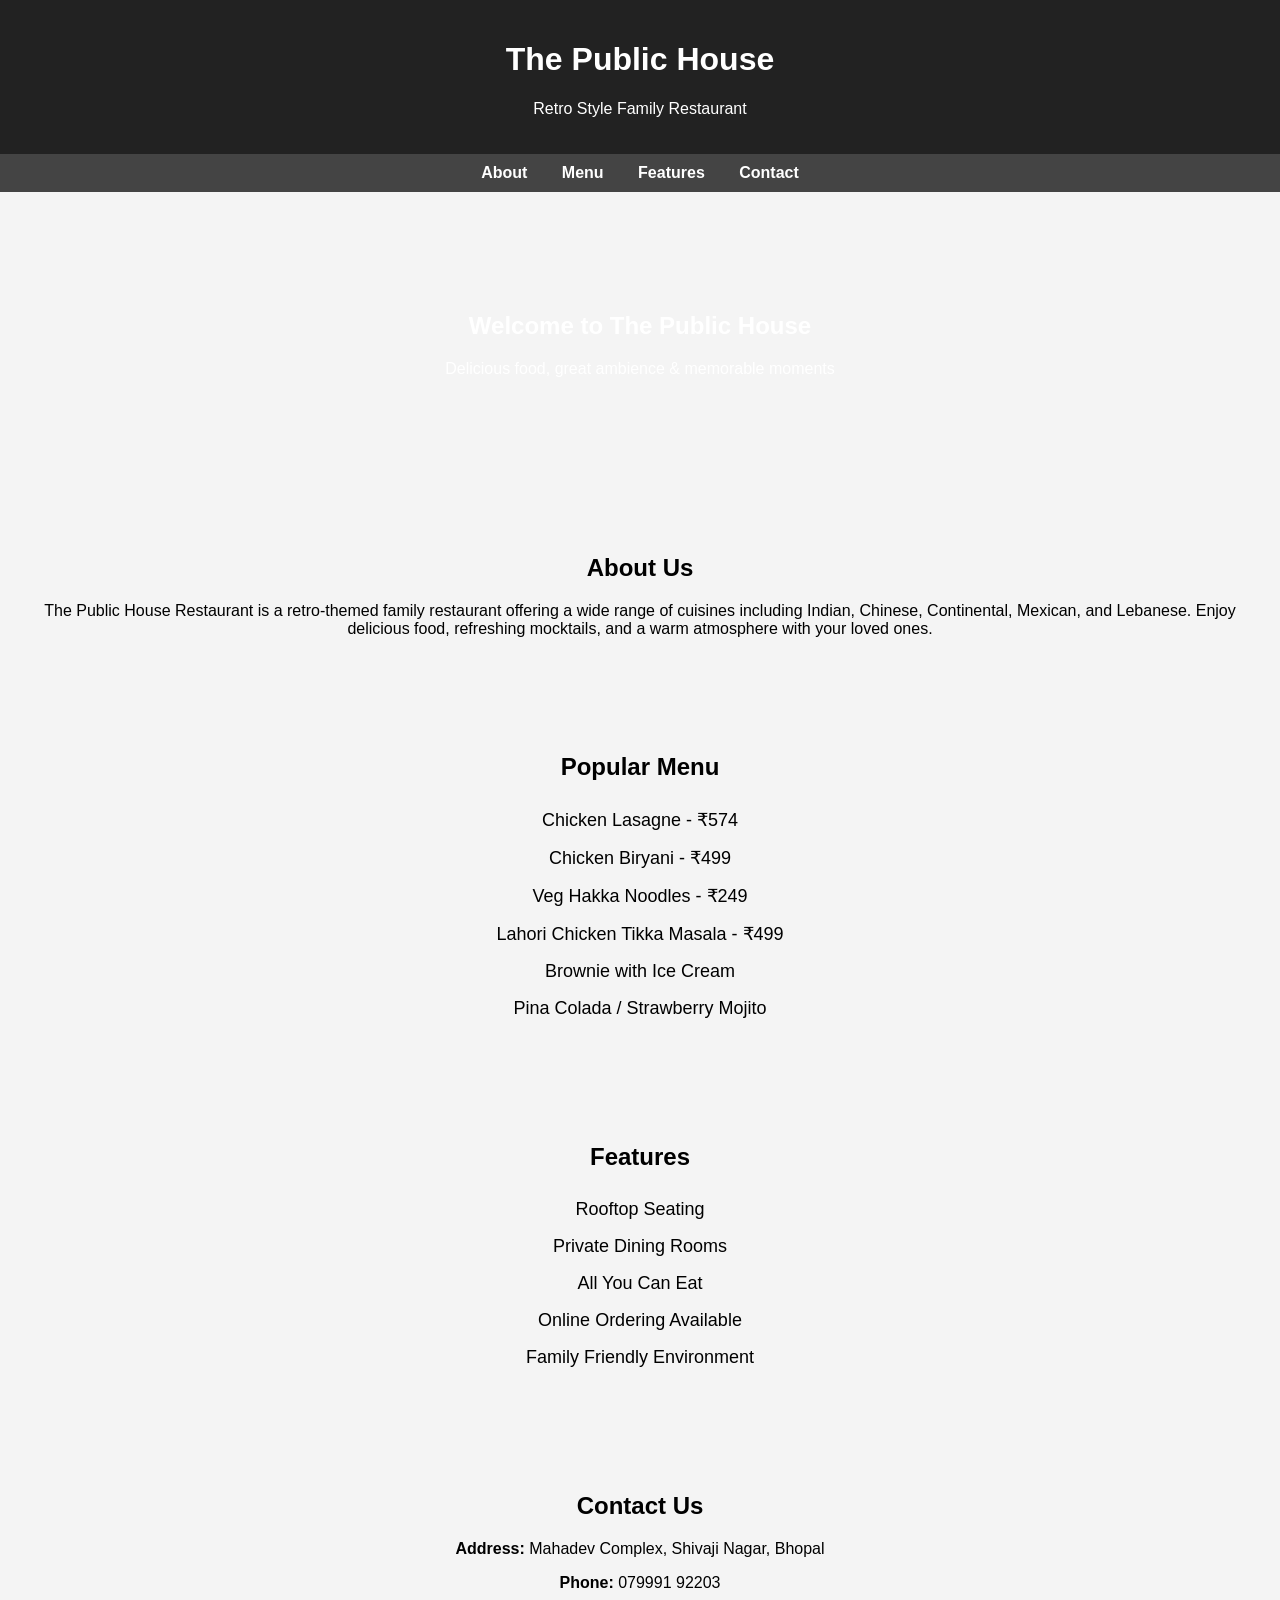
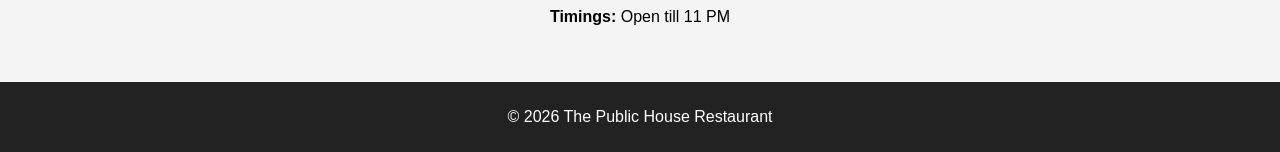
<file: index.html>
<!DOCTYPE html>
<html lang="en">
<head>
    <meta charset="UTF-8">
    <meta name="viewport" content="width=device-width, initial-scale=1.0">
    <title>The Public House Restaurant</title>
    <link rel="stylesheet" href="style.css">
</head>
<body>

<header>
    <h1>The Public House</h1>
    <p>Retro Style Family Restaurant</p>
</header>

<nav>
    <a href="#about">About</a>
    <a href="#menu">Menu</a>
    <a href="#features">Features</a>
    <a href="#contact">Contact</a>
</nav>

<section id="hero">
    <h2>Welcome to The Public House</h2>
    <p>Delicious food, great ambience & memorable moments</p>
</section>

<section id="about">
    <h2>About Us</h2>
    <p>
        The Public House Restaurant is a retro-themed family restaurant offering a wide range of cuisines
        including Indian, Chinese, Continental, Mexican, and Lebanese. Enjoy delicious food, refreshing
        mocktails, and a warm atmosphere with your loved ones.
    </p>
</section>

<section id="menu">
    <h2>Popular Menu</h2>
    <ul>
        <li>Chicken Lasagne - ₹574</li>
        <li>Chicken Biryani - ₹499</li>
        <li>Veg Hakka Noodles - ₹249</li>
        <li>Lahori Chicken Tikka Masala - ₹499</li>
        <li>Brownie with Ice Cream</li>
        <li>Pina Colada / Strawberry Mojito</li>
    </ul>
</section>

<section id="features">
    <h2>Features</h2>
    <ul>
        <li>Rooftop Seating</li>
        <li>Private Dining Rooms</li>
        <li>All You Can Eat</li>
        <li>Online Ordering Available</li>
        <li>Family Friendly Environment</li>
    </ul>
</section>

<section id="contact">
    <h2>Contact Us</h2>
    <p><strong>Address:</strong> Mahadev Complex, Shivaji Nagar, Bhopal</p>
    <p><strong>Phone:</strong> 079991 92203</p>
    <p><strong>Timings:</strong> Open till 11 PM</p>
</section>

<footer>
    <p>© 2026 The Public House Restaurant</p>
</footer>

</body>
</html>
</file>
<file: style.css>
body {
    margin: 0;
    font-family: Arial, sans-serif;
    background: #f4f4f4;
}

header {
    background: #222;
    color: white;
    text-align: center;
    padding: 20px;
}

nav {
    background: #444;
    text-align: center;
    padding: 10px;
}

nav a {
    color: white;
    margin: 0 15px;
    text-decoration: none;
    font-weight: bold;
}

nav a:hover {
    color: #ff9800;
}

#hero {
    background: url('https://images.unsplash.com/photo-1555396273-367ea4eb4db5') no-repeat center/cover;
    color: white;
    text-align: center;
    padding: 100px 20px;
}

section {
    padding: 40px;
    text-align: center;
}

ul {
    list-style: none;
    padding: 0;
}

ul li {
    padding: 8px;
    font-size: 18px;
}

footer {
    background: #222;
    color: white;
    text-align: center;
    padding: 10px;
}
</file>
